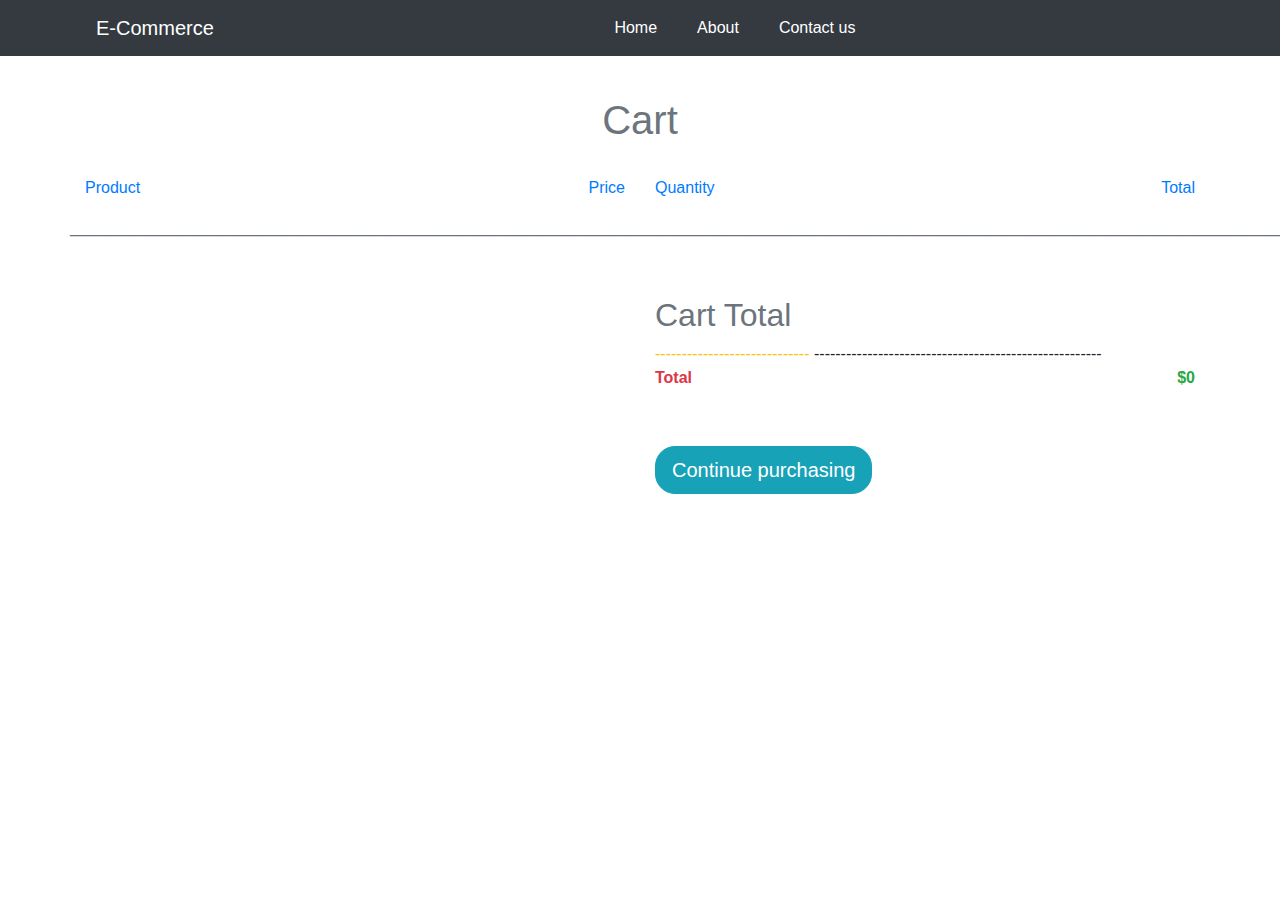
<file: Cart.html>
<!DOCTYPE html>
<html lang="en">
<head>
    <meta charset="UTF-8">
    <meta name="viewport" content="width=device-width, initial-scale=1.0">
    <meta http-equiv="X-UA-Compatible" content="ie=edge">

    <link rel="stylesheet" href="css/all.css">
    <link rel="stylesheet" href="css/bootstrap.css">
    <link rel="stylesheet" href="css/project.css">

    <title>Cart</title>
</head>

<body>
   
    <nav class="navbar navbar-expand-lg navbar-light bg-dark fixed-top ">
        <a class="navbar-brand text-white" href="Home.html">E-Commerce</a>
        <button class="navbar-toggler" type="button" data-toggle="collapse" data-target="#navbarSupportedContent" aria-controls="navbarSupportedContent" aria-expanded="false" aria-label="Toggle navigation">
          <span class="navbar-toggler-icon"></span>
        </button>
      
        <div class="collapse navbar-collapse" id="navbarSupportedContent">
          <ul class="navbar-nav m-auto">
            <li class="nav-item pr-4 ">
              <a class="nav-link text-white" href="Home.html">Home</a>
            </li>
            <li class="nav-item pr-4 ">
                <a class="nav-link text-white" href="about/index.html">About</a>
              </li>
              <li class="nav-item pr-4 ">
                <a class="nav-link text-white" href="contact_us.html">Contact us</a>
              </li>
          </ul>
        </div>
      </nav>

      <div class="container mt-5">
          <div class="row">
              <div class="col-md-12 text-center mt-5 text-secondary"><h1>Cart</h1></div>
              <div class="col-md-6 d-flex justify-content-between text-primary mt-4">
                  <p>Product</p>
                  <p>Price</p>
                </div>
                <div class="col-md-6 d-flex justify-content-between text-primary mt-4">
                    <p>Quantity</p>
                    <p>Total</p>
                  </div>
                  <p class="text-muted">______________________________________________________________________________________________________________________________________________________________________________</p>
                </div>
              </div>


  <div id="cartItems">
  </div>
                  
  
  <div class="container" id="Cart_Total">
    <div class="row">
        <div class="col-md-6 ml-auto" style="margin: 40px 0 40px 0 ;">
            <h2 class="text-muted">Cart Total</h2>
            <span class="text-warning">-----------------------------</span>
            <span>------------------------------------------------------</span>
            <div class="d-flex justify-content-lg-between">
                <p class="font-weight-bold text-danger" >Total</p>
                <p id="Cart_total_cost" class=" font-weight-bold text-success">
                <span>$</span>0</p>
            </div>
        </div>
    </div>
</div>
    

<div class="col-md-6 ml-auto">
  <span id="confirm"></span>
</div>

<div class="col-md-6 ml-auto">
  <button type="button" class="btn btn-info btn-lg mb-5" style="border-radius: 20px;" id="purchasing">Continue purchasing</button>
</div>


<script src="JS/jquery-3.4.1.js" ></script>
<script src="JS/popper.min.js" ></script>
<script src="JS/bootstrap.js" ></script>
<script src="JS/Cart.js"></script>

</body>
</html>
</file>
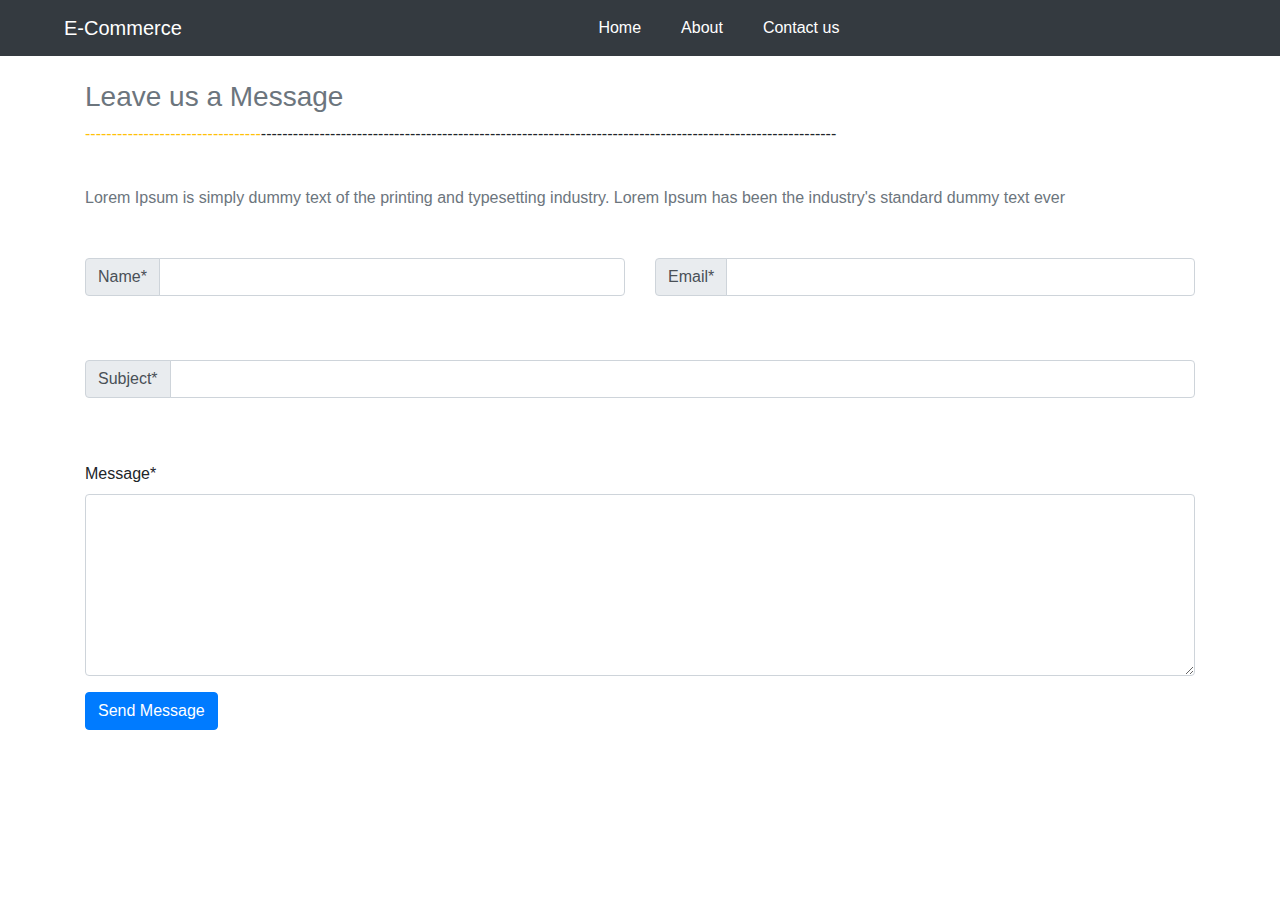
<file: contact_us.html>
<!DOCTYPE html>
<html lang="en">

<head>
  <meta charset="UTF-8">
  <meta name="viewport" content="width=device-width, initial-scale=1.0">
  <meta http-equiv="X-UA-Compatible" content="ie=edge">

  <link rel="stylesheet" href="css/all.css">
  <link rel="stylesheet" href="css/bootstrap.css">
  <link rel="stylesheet" href="css/project.css">

  <title>Contact us</title>
</head>

<body>

  <nav class="navbar navbar-expand-lg navbar-light bg-dark fixed-top ">
    <a class="navbar-brand text-white ml-5" href="Home.html">E-Commerce</a>
    <button class="navbar-toggler" type="button" data-toggle="collapse" data-target="#navbarSupportedContent"
      aria-controls="navbarSupportedContent" aria-expanded="false" aria-label="Toggle navigation">
      <span class="navbar-toggler-icon"></span>
    </button>

    <div class="collapse navbar-collapse" id="navbarSupportedContent">
      <ul class="navbar-nav m-auto">
        <li class="nav-item pr-4 ">
          <a class="nav-link text-white" href="Home.html">Home</a>
        </li>
        <li class="nav-item pr-4 ">
          <a class="nav-link text-white" href="about/index.html">About</a>
        </li>
        <li class="nav-item pr-4 ">
          <a class="nav-link text-white" href="contact_us.html">Contact us</a>
        </li>
      </ul>
    </div>
  </nav>


  <div class="container" style="margin-top: 80px;">
    <h3 class="text-muted">Leave us a Message</h3>
    <div class="d-flex">
      <p class="text-warning">---------------------------------</p>
      <p>------------------------------------------------------------------------------------------------------------
      </p>
    </div>
    <p class="text-muted mt-4 mb-5">Lorem Ipsum is simply dummy text of the printing and typesetting industry. Lorem
      Ipsum has been the industry's standard dummy text ever </p>

    <!-- the form -->
    <form  id="myForm" method="POST"  >
      <div class="row">
        <!-- name -->
        <div class="col-md-6 mb-5">
          <div class="input-group mb-3">
            <div class="input-group-prepend">
              <span class="input-group-text" id="inputGroup-sizing-default">Name*</span>
            </div>
            <input type="text" class="form-control" aria-label="Default" aria-describedby="inputGroup-sizing-default" name="name"
              id="name" required>
          </div>
        </div>
        <!-- email -->
        <div class="col-md-6 mb-5">
          <div class="input-group mb-3">
            <div class="input-group-prepend">
              <span class="input-group-text" id="inputGroup-sizing-default">Email*</span>
            </div>
            <input type="text" class="form-control" aria-label="Default" aria-describedby="inputGroup-sizing-default" name="mail"
              id="mail" required>
          </div>
        </div>
        <!-- subject -->
        <div class="col-md-12 mb-5">
          <div class="input-group mb-3">
            <div class="input-group-prepend">
              <span class="input-group-text" id="inputGroup-sizing-default">Subject*</span>
            </div>
            <input type="text" class="form-control" aria-label="Default" aria-describedby="inputGroup-sizing-default" name="sub"
              id="sub" required>
          </div>
        </div>
        <!-- button send -->
        <div class="col-md-12">
          <div class="form-group">
            <label for="comment">Message*</label>
            <textarea class="form-control" rows="7" id="msg" name="msg" required></textarea>
          </div>
          <button type="submit" name="submit" class="btn btn-primary" id="btn">Send Message</button> &nbsp<span  role="alert" id="successTxt"></span>
        </div>
      </div>
      <!--row close-->
    </form>
  </div>
  <!--container close-->



  <script src="JS/jquery-3.4.1.js"></script>
  <script src="JS/popper.min.js"></script>
  <script src="JS/bootstrap.js"></script>
  <script src="JS/contact.js"></script>

</body>

</html>
</file>
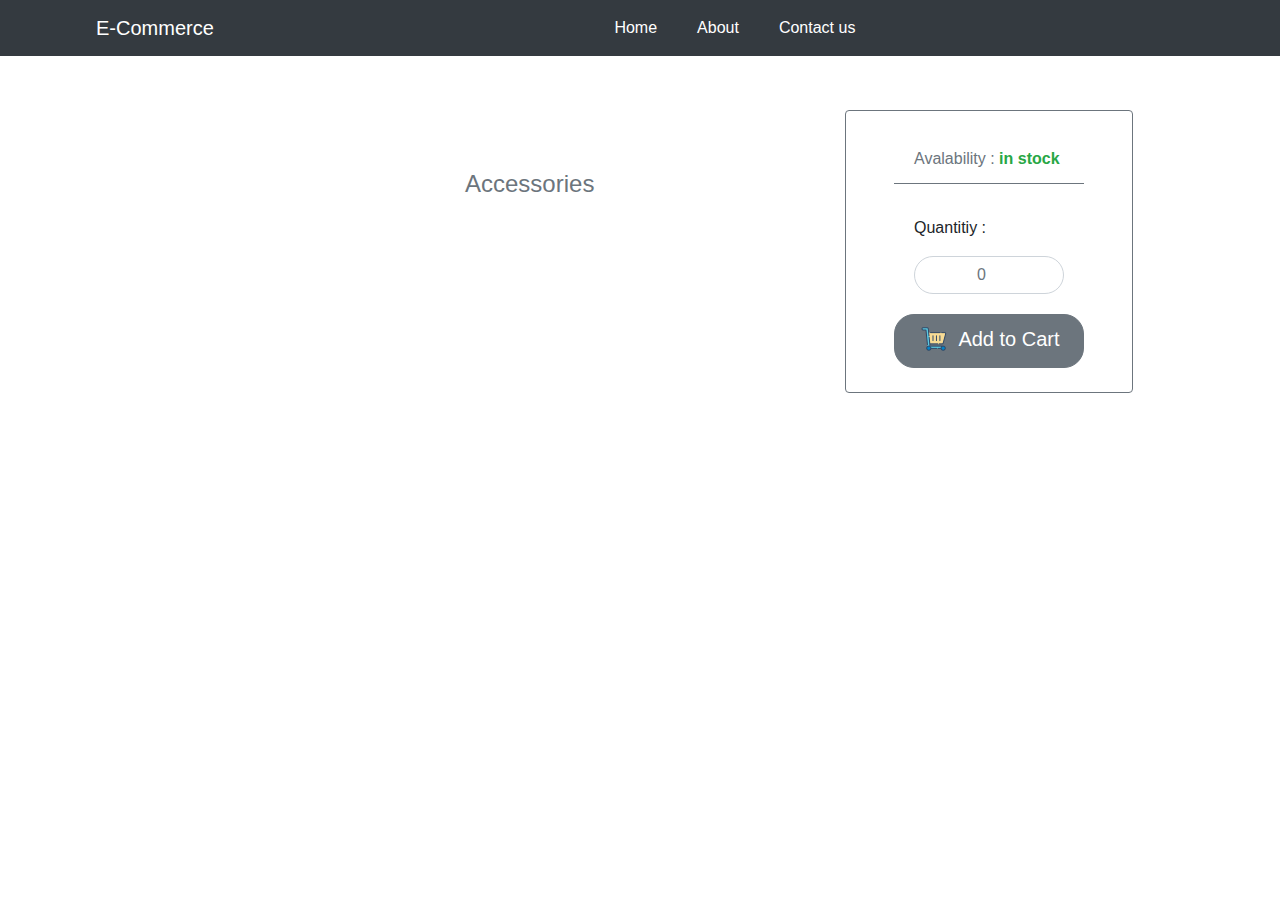
<file: view_Product.html>
<!DOCTYPE html>
<html lang="en">
<head>
    <meta charset="UTF-8">
    <meta name="viewport" content="width=device-width, initial-scale=1.0">
    <meta http-equiv="X-UA-Compatible" content="ie=edge">

    <link rel="stylesheet" href="css/all.css">
    <link rel="stylesheet" href="css/bootstrap.css">
    <link rel="stylesheet" href="css/project.css">

    <title>View Product</title>
</head>
<body>

    <nav class="navbar navbar-expand-lg navbar-light bg-dark fixed-top">
        <a class="navbar-brand text-white" href="Home.html">E-Commerce</a>
        <button class="navbar-toggler" type="button" data-toggle="collapse" data-target="#navbarSupportedContent" aria-controls="navbarSupportedContent" aria-expanded="false" aria-label="Toggle navigation">
          <span class="navbar-toggler-icon"></span>
        </button>
      
        <div class="collapse navbar-collapse" id="navbarSupportedContent">
          <ul class="navbar-nav m-auto">
            <li class="nav-item pr-4 ">
              <a class="nav-link text-white" href="Home.html">Home</a>
            </li>
            <li class="nav-item pr-4 ">
                <a class="nav-link text-white" href="about/index.html">About</a>
              </li>
              <li class="nav-item pr-4 ">
                <a class="nav-link text-white" href="contact_us.html">Contact us</a>
              </li>
          </ul>
        </div>
      </nav>


<div class="container" id="view_Container">
    <div class="row">
        <div class="col-md-4 ">
            <img id="view_img"  class="img-fluid">
        </div>
        <div class="col-md-4">
            <h4 class="text-muted" style="margin-top: 60px;">Accessories</h4>
            <h5 id="view_h5"></h5>
            <p id="view_Description"></p>
        </div>
        <div class="col-md-4 ">
            <div class="card border-secondary mb-3 pt-4 pr-5 pl-5" style="max-width: 18rem;">
                <div class="card-header bg-transparent border-secondary text-muted">Avalability : <span class="text-success font-weight-bolder">in stock</span></div>
                <div class="card-body ">
                  <h3 class="card-title" id="view_h3"></h3>
                  <p class="card-text">Quantitiy :</p>
                  <input class="form-control input-group-text bg-white" id="view_Input" style="border-radius: 20px;" min="1" type="number" placeholder="0">
                </div>
                <a href="Cart.html" class="btn btn-secondary btn-lg  mb-4" style="border-radius: 20px;"  role="button" id="add_Cart"><img src="imgs/iconfinder_03_Trolley_1871438.png" class="mr-2 mb-1">Add to Cart</a>
            </div>
        </div>
    </div>
</div>


    <script src="JS/jquery-3.4.1.js" ></script>
    <script src="JS/popper.min.js" ></script>
    <script src="JS/bootstrap.js" ></script>
    <script src="JS/view_Product.js"></script>

</body>
</html>
</file>
<file: css/project.css>
.navbar-nav li a:hover
{
    background-color: brown;
    border-radius: 40%;
    transition: .4s;
}

.navbar-brand
{
  margin-left: 80px ;
}


.mycontainer
{
    margin-top: 80px;
}


.fly
{
    width: 220px;
    height: 50px;
    border-radius: 50px;
    background-color: darkviolet;
    position: fixed;
    top: 25%;
    right: 0;
    z-index: 300;
}

#view_Container
{
    margin-top: 110px;
}
</file>
